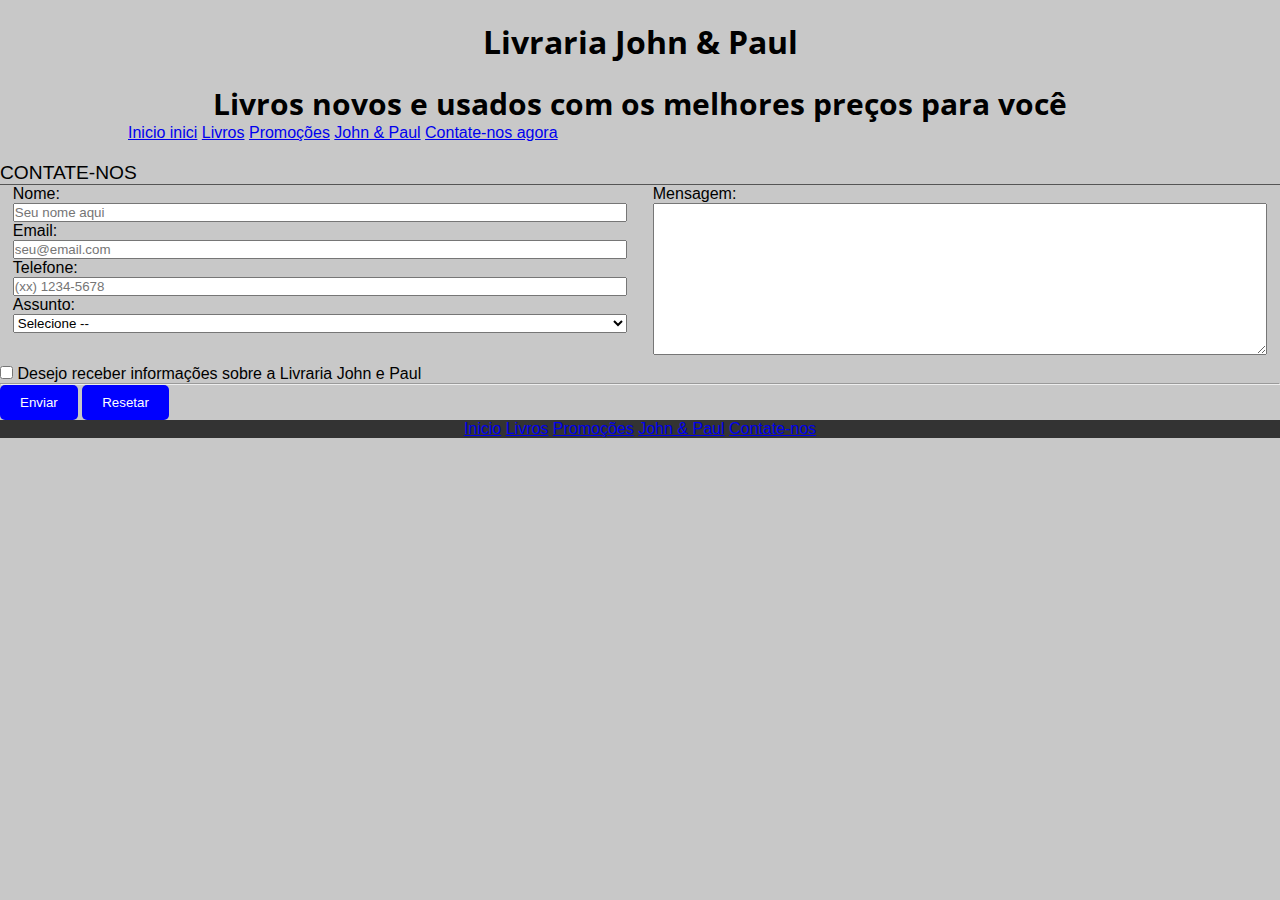
<file: contato.html>
<!doctype html>
<html dir="ltr" lang="pt-BR">
<head>
   <meta charset="utf-8">
   <title>Meu Primeiro Projeto</title>
   <link rel="stylesheet" href="css/estilo.css">
   <meta name="viewport" content="width=device-width, initial-scale=1.0">

</head>
<body>
<header id="topo">
   <h1 class="textoVermelho center"> Livraria John & Paul</h1>
   <h2 class="center">Livros novos e usados com os melhores preços para você</h2>
</header>
<nav id="menu">
   <ul>
      <li><a href="index.html">Inicio inici</a></li>
      <li><a href="produtos.html">Livros</a></li>
      <li><a href="#">Promoções</a></li>
      <li><a href="sobre.html">John & Paul</a></li>
      <li><a href="contato.html">Contate-nos agora</a></li>
   </ul>
</nav>
<section>
   <form>
      <fieldset>
         <legend>Contate-nos</legend>
         <div>
            <label for="nome">Nome:</label>
            <input type="text" name="nome" id="nome" placeholder="Seu nome aqui">
            <label for="email">Email:</label>
            <input type="email" name="email" id="email" placeholder="seu@email.com">
            <label for="tel">Telefone:</label>
            <input type="tel" name="tel" id="tel" placeholder="(xx) 1234-5678" >
            <label for="assunto">Assunto:</label>
            <select name="assunto" id="assunto">
               <option selected="selected">Selecione --</option>
               <option>Trocas</option>
               <option>Atendimento</option>
               <option>Comercial</option>
               <option>Outros</option>
            </select>
         </div>
         <div>
            <label for="msg">Mensagem:</label>
            <textarea name="msg" id="msg" cols="20" rows="10"></textarea>
         </div>
      </fieldset>
      <input type="checkbox" name="news" id="news">
      <label for="news">Desejo receber informações sobre a Livraria John e Paul</label>
      <hr>
      <button type="submit">Enviar</button>
      <button type="reset">Resetar</button>
   </form>
</section>
<footer id="rodape">
   <ul>
      <li><a href="index.html">Inicio</a></li>
      <li><a href="produtos.html">Livros</a></li>
      <li><a href="#">Promoções</a></li>
      <li><a href="sobre.html">John & Paul</a></li>
      <li><a href="contato.html">Contate-nos</a></li>
   </ul>
</footer>
</body>
</html>
</file>
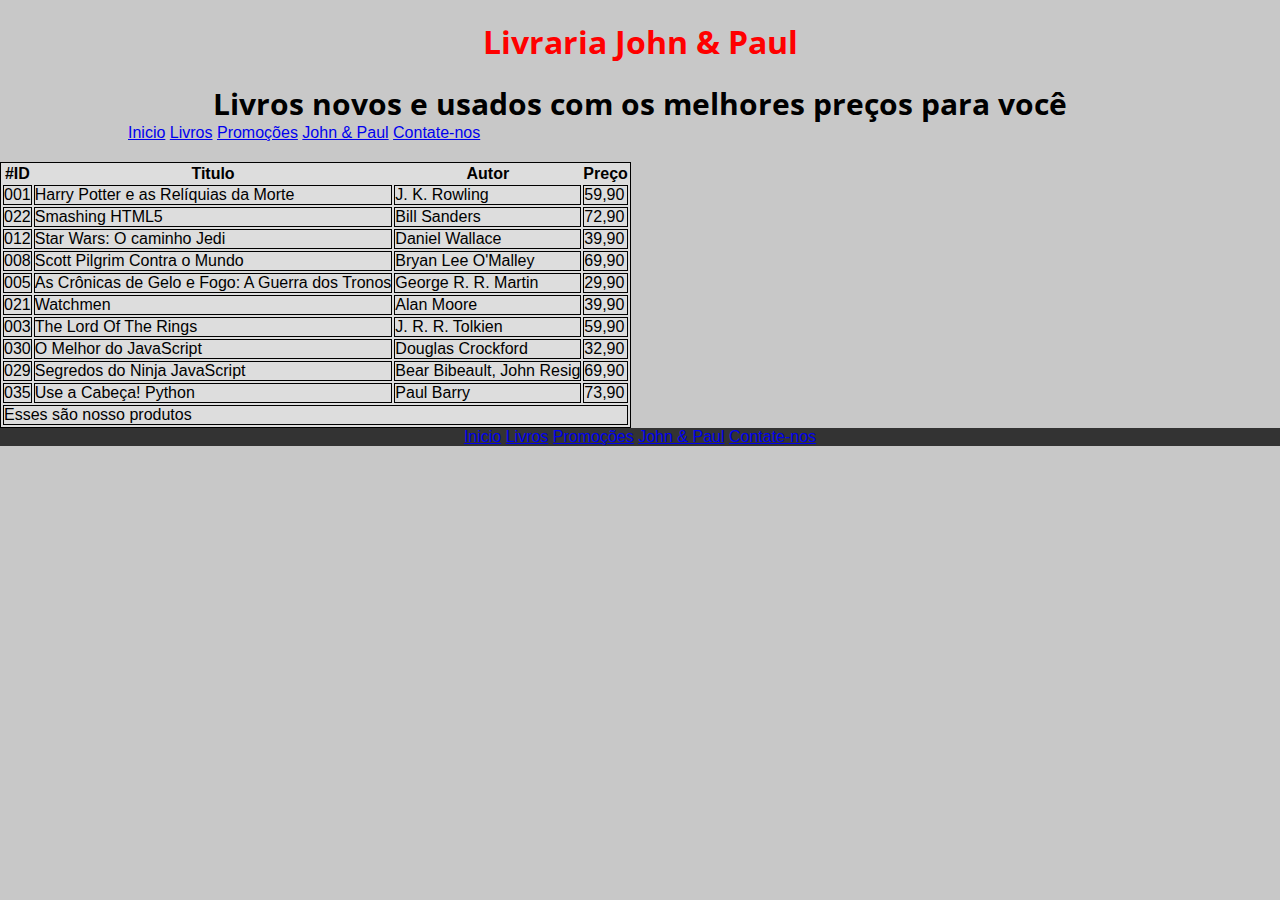
<file: produtos.html>
<!doctype html>
<html dir="ltr" lang="pt-BR">
<head>
   <meta charset="utf-8">
   <title>Meu Primeiro Projeto</title>
   <link rel="stylesheet" href="css/estilo.css">
   <meta name="viewport" content="width=device-width, initial-scale=1.0">

</head>
<body>
<header id="topo">
   <h1 class="center" style="color:red"> Livraria John & Paul</h1>
   <h2 class="center">Livros novos e usados com os melhores preços para você</h2>
</header>
<nav id="menu">
   <ul>
      <li><a href="index.html">Inicio</a></li>
      <li><a href="produtos.html">Livros</a></li>
      <li><a href="#">Promoções</a></li>
      <li><a href="sobre.html">John & Paul</a></li>
      <li><a href="contato.html">Contate-nos</a></li>
   </ul>
</nav>
<section class="produtos">
   <table>
      <thead>
         <tr>
            <th>#ID</th>
            <th>Titulo</th>
            <th>Autor</th>
            <th>Preço</th>
         </tr>
      </thead>
      <tbody>
         <tr>
            <td>001</td>
            <td>Harry Potter e as Relíquias da Morte</td>
            <td>J. K. Rowling</td>
            <td>59,90</td>
         </tr>
         <tr>
            <td>022</td>
            <td>Smashing HTML5</td>
            <td>Bill Sanders</td>
            <td>72,90</td>
         </tr>
         <tr>
            <td>012</td>
            <td>Star Wars: O caminho Jedi</td>
            <td>Daniel Wallace</td>
            <td>39,90</td>
         </tr>
         <tr>
            <td>008</td>
            <td>Scott Pilgrim Contra o Mundo</td>
            <td>Bryan Lee O'Malley</td>
            <td>69,90</td>
         </tr>
         <tr>
            <td>005</td>
            <td>As Crônicas de Gelo e Fogo: A Guerra dos Tronos</td>
            <td>George R. R. Martin</td>
            <td>29,90</td>
         </tr>
         <tr>
            <td>021</td>
            <td>Watchmen</td>
            <td>Alan Moore</td>
            <td>39,90</td>
         </tr>
         <tr>
            <td>003</td>
            <td>The Lord Of The Rings</td>
            <td>J. R. R. Tolkien</td>
            <td>59,90</td>
         </tr>
         <tr>
            <td>030</td>
            <td>O Melhor do JavaScript</td>
            <td>Douglas Crockford</td>
            <td>32,90</td>
         </tr>
         <tr>
            <td>029</td>
            <td>Segredos do Ninja JavaScript</td>
            <td>Bear Bibeault, John Resig</td>
            <td>69,90</td>
         </tr>
         <tr>
            <td>035</td>
            <td>Use a Cabeça! Python</td>
            <td>Paul Barry</td>
            <td>73,90</td>
         </tr>
      </tbody>
      <tfoot>
         <tr>
            <td colspan="4">Esses são nosso produtos</td>
         </tr>
      </tfoot>
   </table>
</section>
<footer id="rodape">
   <ul>
      <li><a href="index.html">Inicio</a></li>
      <li><a href="produtos.html">Livros</a></li>
      <li><a href="#">Promoções</a></li>
      <li><a href="sobre.html">John & Paul</a></li>
      <li><a href="contato.html">Contate-nos</a></li>
   </ul>
</footer>
</body>
</html>
</file>
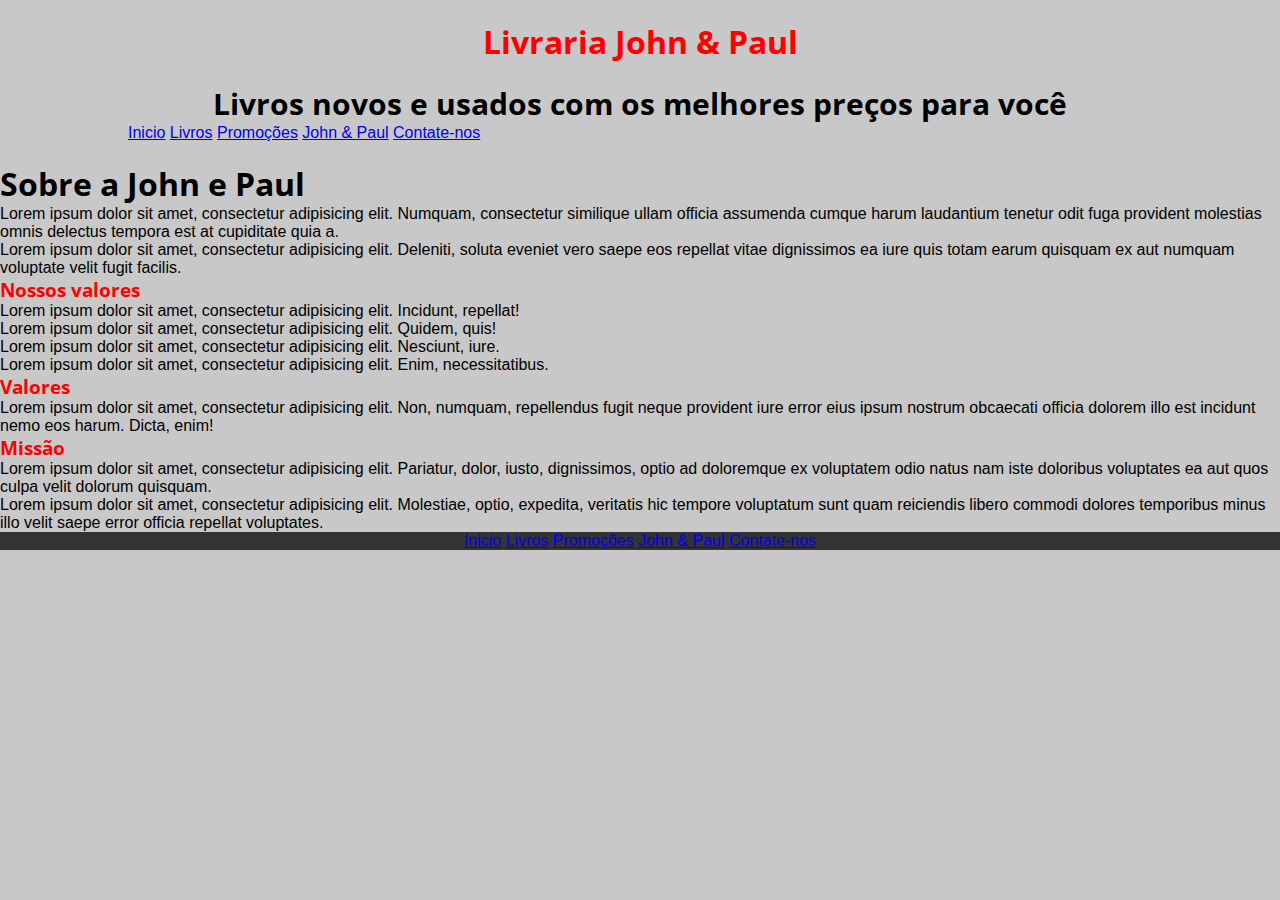
<file: sobre.html>
<!doctype html>
<html dir="ltr" lang="pt-BR">
<head>
   <meta charset="utf-8">
   <title>Meu Primeiro Projeto</title>
   <link rel="stylesheet" href="css/estilo.css">
   <meta name="viewport" content="width=device-width, initial-scale=1.0">

</head>
<body>
<header id="topo">
   <h1 class="center" style="color:red"> Livraria John & Paul</h1>
   <h2 class="center">Livros novos e usados com os melhores preços para você</h2>
</header>
<nav id="menu">
   <ul>
      <li><a href="index.html">Inicio</a></li>
      <li><a href="produtos.html">Livros</a></li>
      <li><a href="#">Promoções</a></li>
      <li><a href="sobre.html">John & Paul</a></li>
      <li><a href="contato.html">Contate-nos</a></li>
   </ul>
</nav>
<section class="sobre">
   <h1>Sobre a John e Paul</h1>
   <p>Lorem ipsum dolor sit amet, consectetur adipisicing elit. Numquam, consectetur similique ullam officia assumenda cumque harum laudantium tenetur odit fuga provident molestias omnis delectus tempora est at cupiditate quia a.</p>
   <p>Lorem ipsum dolor sit amet, consectetur adipisicing elit. Deleniti, soluta eveniet vero saepe eos repellat vitae dignissimos ea iure quis totam earum quisquam ex aut numquam voluptate velit fugit facilis.</p>
   <h3 style="color:red">Nossos valores</h3>
   <ul>
      <li>Lorem ipsum dolor sit amet, consectetur adipisicing elit. Incidunt, repellat!</li>
      <li>Lorem ipsum dolor sit amet, consectetur adipisicing elit. Quidem, quis!</li>
      <li>Lorem ipsum dolor sit amet, consectetur adipisicing elit. Nesciunt, iure.</li>
      <li>Lorem ipsum dolor sit amet, consectetur adipisicing elit. Enim, necessitatibus.</li>
   </ul>
   <h3 style="color:red">Valores</h3>
   <p>Lorem ipsum dolor sit amet, consectetur adipisicing elit. Non, numquam, repellendus fugit neque provident iure error eius ipsum nostrum obcaecati officia dolorem illo est incidunt nemo eos harum. Dicta, enim!</p>
   <h3 style="color:red">Missão</h3>
   <p>Lorem ipsum dolor sit amet, consectetur adipisicing elit. Pariatur, dolor, iusto, dignissimos, optio ad doloremque ex voluptatem odio natus nam iste doloribus voluptates ea aut quos culpa velit dolorum quisquam.</p>
   <p>Lorem ipsum dolor sit amet, consectetur adipisicing elit. Molestiae, optio, expedita, veritatis hic tempore voluptatum sunt quam reiciendis libero commodi dolores temporibus minus illo velit saepe error officia repellat voluptates.</p>
</section>
<footer id="rodape">
   <ul>
      <li><a href="index.html">Inicio</a></li>
      <li><a href="produtos.html">Livros</a></li>
      <li><a href="#">Promoções</a></li>
      <li><a href="sobre.html">John & Paul</a></li>
      <li><a href="contato.html">Contate-nos</a></li>
   </ul>
</footer>
</body>
</html>
</file>
<file: css/estilo.css>
/* Import font from google */
@import url(http://fonts.googleapis.com/css?family=Open+Sans:400,300,700);

*{
   margin: 0;
   padding: 0;
   box-sizing: border-box;
}
body{
   background-color: rgb(200,200,200);
   font-family: sans-serif;
   margin: 0;
   padding: 0;
}
h1,h2,h3,h4,h5,h6{
   font-family: 'Open Sans', sans-serif;
}
#topo, #menu,.destaques, section{
   width: 100%;
   margin:0 auto;
}
/***************************TOPO***************************/

#topo h1{
   padding: 20px 0;
}

/***************************MENU***************************/

#menu ul{
   width: 80%;
   margin: 0 auto;
   padding-bottom: 20px;
}
#menu li{
   display:inline;
}

#menu ul{
   width: 80%;
   margin: 0 auto;
}

/***************************DESTAQUE***************************/

.destaques h2{
   text-align: center;
}
.destaques li:hover{
   -webkit-transform: scale(1.1);
   -moz-transform: scale(1.1);
   transform: scale(1.1);
   -webkit-transition:all 500ms linear;
   -moz-transition:all 500ms linear;
   transition:all 500ms linear;
}
.destaques li strong{
   width: 100%;
   display: block;
}
.center{
   text-align: center;
}
table, tr, td{
   border: 1px solid #000;
}
table{
   background-color: #ddd;
}
form fieldset{
   border: none;
}
form legend{
   text-transform: uppercase;
   font-size: 1.2em;
   padding: 0;
   width: 100%;
   border-bottom: 1px solid #555;
}
form label, form input:not([type=checkbox]), form select, form textarea{
   width: 100%;
}
form div{
   width: 48%;
   margin: 0 1%;
   height: 180px;
   float: left;
}
button{
   padding: 10px 20px;
   background-color: blue;
   color: #fff;
   border: none;
   -webkit-border-radius: 5px;
   -moz-border-radius: 5px;
   border-radius: 5px;

}
/***************************FOOTER***************************/

#rodape{
   width: 100%;
   background-color: #333;
   color: #ccc;
   float: left;
   text-align: center;
}
#rodape li {display: inline;
   padding: 20px 0;
}
/* ************* MEDIA QUERY *************/

@media (min-width: 576px){

   #topo h1{
      animation:introducao 2s linear infinite alternate;
      -webkit-animation:introducao 2s linear infinite alternate;
      -moz-animation:introducao 2s linear infinite alternate;
   }
   @-webkit-keyframes introducao{
      0%{color: red; -webkit-transform:rotate(0deg);}
      25%{color: blue; -webkit-transform:rotate(5deg) scale(1.2);}
      50%{color: green; -webkit-transform:rotate(0deg);}
      75%{color: purple; -webkit-transform:rotate(-5deg) scale(1.2);}
      100%{color: red; -webkit-transform:rotate(0deg);}
   }
   @keyframes introducao{
      0%{color: red; -webkit-transform:rotate(0deg);}
      25%{color: blue; -webkit-transform:rotate(5deg) scale(1.2);}
      50%{color: green; -webkit-transform:rotate(0deg);}
      75%{color: purple; -webkit-transform:rotate(-5deg) scale(1.2);}
      100%{color: red; -webkit-transform:rotate(0deg);} 
   
   }
   
}
#topo h2{
   display: block;
   font-size: 1.9em;
}
/* ************* DESTAQUE *************/
.destaques li{
   width: 50%;
   float: left;
   text-align: center;
   list-style: none;
   padding: 20px 0;
}
</file>
